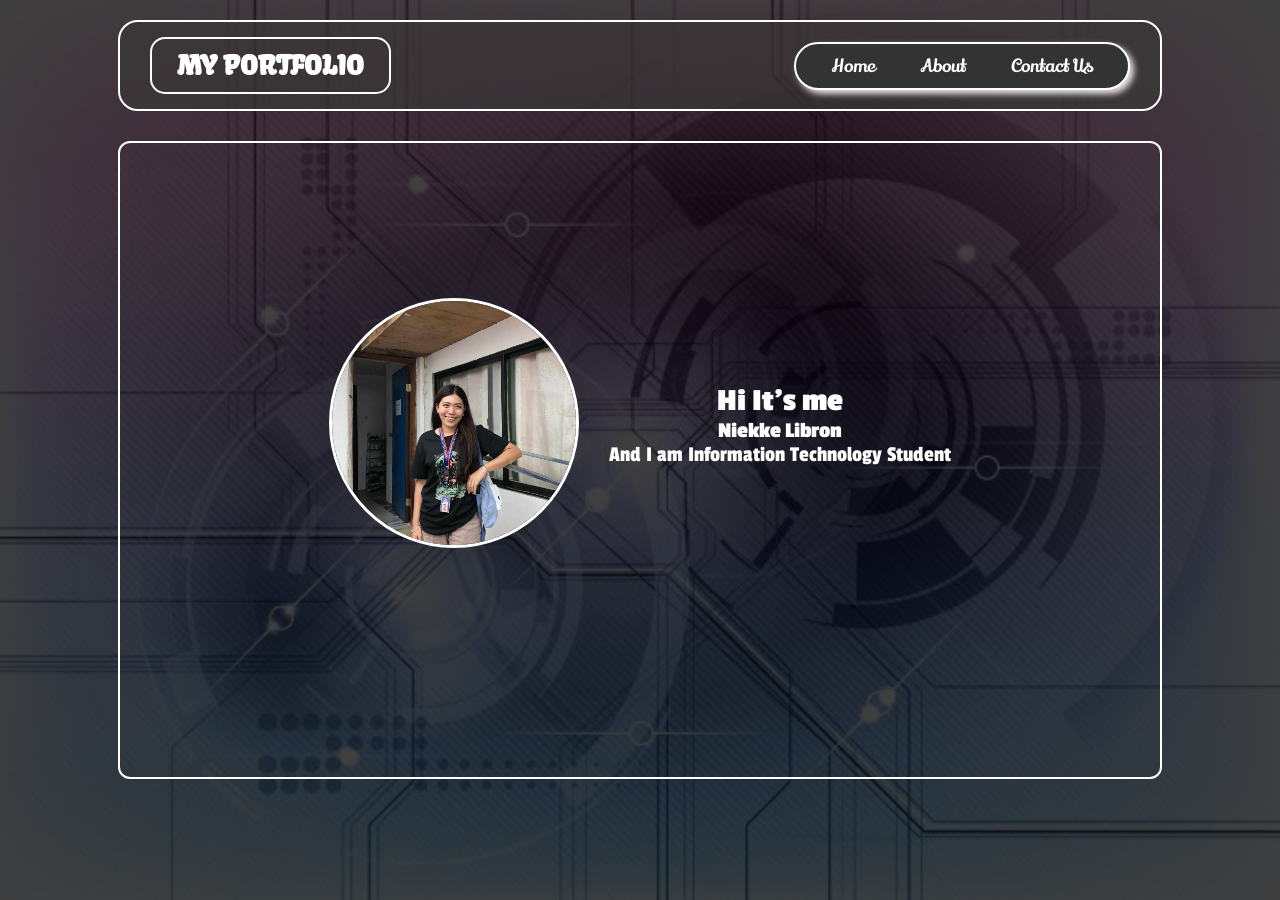
<file: index.html>
<!DOCTYPE html>
<html lang="en">
<head>
  <meta charset="UTF-8">
  <meta name="viewport" content="width=device-width, initial-scale=1.0">
  <title>My Portfolio</title>
  <link rel="stylesheet" href="style.css">
</head>
<body>

  <div class="grid-container">
    <header id="logo">
      <div class="portfolio-header">MY PORTFOLIO</div>
      <div class="menu-toggle">&#9776;</div>
      <nav>
        <ul>
          <li><a href="index.html">Home</a></li>
          <li><a href="about.html">About</a></li>
          <li><a href="contact.html">Contact Us</a></li>
        </ul>
      </nav>
    </header>

    <div class="portfolio">
      <div class="profile-photo">
        <img src="niekke.jpg" alt="Profile Photo">
      </div>
      <div class="intro">
        <h2>Hi It’s me</h2>
        <p><strong>Niekke Libron</strong><br>
        And I am Information Technology Student</p>
      </div>
    </div>

  </div>

  <script>
    const toggle = document.querySelector(".menu-toggle");
    const navMenu = document.querySelector("nav ul");

    toggle.addEventListener("click", () => {
      navMenu.classList.toggle("active");
    });
  </script>

</body>
</html>
</file>
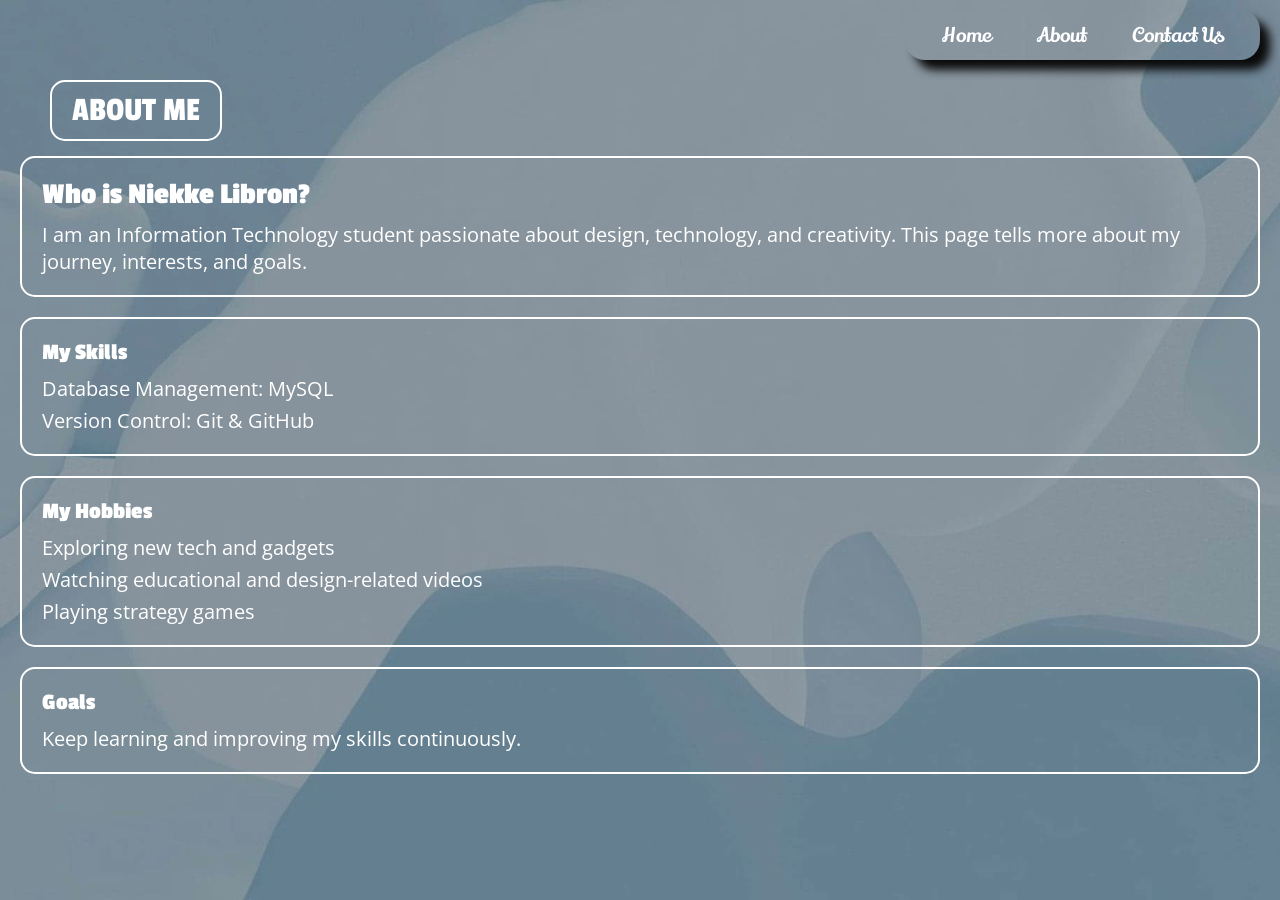
<file: about.html>
<!DOCTYPE html>
<html lang="en">
<head>
  <meta charset="UTF-8">
  <meta name="viewport" content="width=device-width, initial-scale=1.0">
  <title>About Me</title>
  <link rel="stylesheet" href="about.css">
</head>
<body>
<header id="logo">
  <nav>
    <div class="menu-toggle">&#9776;</div> <!-- hamburger -->
    <ul>
      <li><a href="index.html">Home</a></li>
      <li><a href="about.html">About</a></li>
      <li><a href="contact.html">Contact Us</a></li>
    </ul>
  </nav>
</header>

<div class="about-title">ABOUT ME</div>

<section class="about-section">
  <div class="info-box">
    <h2>Who is Niekke Libron?</h2>
    <p>I am an Information Technology student passionate about design, technology, and creativity. This page tells more about my journey, interests, and goals.</p>
  </div>

  <div class="info-box">
    <h3>My Skills</h3>
    <ul>
      <li>Database Management: MySQL</li>
      <li>Version Control: Git & GitHub</li>
    </ul>
  </div>

  <div class="info-box">
    <h3>My Hobbies</h3>
    <ul>
      <li>Exploring new tech and gadgets</li>
      <li>Watching educational and design-related videos</li>
      <li>Playing strategy games</li>
    </ul>
  </div>

  <div class="info-box">
    <h3>Goals</h3>
    <ul>
      <li>Keep learning and improving my skills continuously.</li>
    </ul>
  </div>
</section>

<script>
  const toggle = document.querySelector(".menu-toggle");
  const navMenu = document.querySelector("nav ul");
  toggle.addEventListener("click", () => {
    navMenu.classList.toggle("active");
  });
</script>
</body>
</html>
</file>
<file: style.css>
@import url('https://fonts.googleapis.com/css2?family=Bebas+Neue&family=Open+Sans:wght@400;700&family=Poppins:wght@800&family=Kavoon&family=Passion+One:wght@400;700&family=Lily+Script+One&display=swap');

* {
  margin: 0;
  padding: 0;
  box-sizing: border-box;
}

body {
  font-family: 'Open Sans', sans-serif;
  background: rgba(0, 0, 0, 0.75) url("background.jpg") no-repeat center center/cover;
  background-blend-mode: multiply;
  min-height: 100vh;
  color: white;
}


.grid-container {
  display: grid;
  grid-template-columns: 1fr;
  gap: 20px;
  padding: 20px;
  justify-items: center;
  align-items: start;
  width: 100%;
  max-width: 1200px;
  margin: 0 auto;
}


#logo {
  background: rgba(58, 55, 55, 0.7);
  padding: 15px 30px;
  border-radius: 20px;
  display: flex;
  justify-content: space-between;
  align-items: center;
  width: 90%;
  border: 2px solid white;
  position: relative;
  flex-wrap: wrap;
}

.portfolio-header {
  font-family: 'Kavoon', cursive;
  font-size: 26px;
  color: white;
  padding: 10px 25px;
  border-radius: 15px;
  font-weight: bold;
  border: 2px solid white;
  text-decoration: none;
  transition: 0.2s;
}

.portfolio-header:hover {
  color: #cf32f3;
  background: rgba(255,255,255,0.1);
  box-shadow: 0 0 10px #fff;
}

nav ul {
  list-style: none;
  display: flex;
  gap: 15px;
  background: #343333;
  padding: 10px 20px;
  border-radius: 30px;
  border: 2px solid white;
  box-shadow: 4px 4px 6px rgb(231, 228, 228);
  flex-wrap: wrap;
  justify-content: center;
}

nav ul li a {
  text-decoration: none;
  font-family: 'Lily Script One', cursive;
  font-size: 18px;
  color: white;
  padding: 8px 15px;
  border-radius: 10px;
  transition: 0.3s;
}

nav ul li a:hover {
  color: #cf32f3;
  background: rgba(237, 230, 230, 0.18);
}


.menu-toggle {
  display: none;
  font-size: 28px;
  cursor: pointer;
  color: white;
  z-index: 1000;
}

.portfolio {
  display: flex;
  align-items: center;
  justify-content: center;
  flex-wrap: wrap;
  gap: 30px;
  width: 90%;
  min-height: 70.9vh; 
  margin: 10px auto;
  border: 2px solid rgb(255, 255, 255);
  padding: 80px 80px 150px; 
  border-radius: 12px;
  text-align: center;
}

.profile-photo img {
  width: 250px;
  height: 250px;
  border-radius: 50%;
  border: 3px solid white;
  object-fit: cover;
}

.intro h2 {
  font-family: 'Passion One', sans-serif;
  font-size: 32px;
}

.intro p {
  font-family: 'Passion One', sans-serif;
  font-size: 22px;
}


.full-grid {
  grid-column: 1 / -1;
  background: rgba(58, 55, 55, 0.8);
  padding: 80px 60px;
  border-radius: 0;
  width: 100vw;
  margin-left: calc(-50vw + 50%);
  border-top: 2px solid white;
  border-bottom: 2px solid white;
  text-align: center;
}

.full-grid h2 {
  font-family: 'Passion One', sans-serif;
  font-size: 32px;
  margin-bottom: 15px;
}

.full-grid p {
  font-size: 18px;
  line-height: 1.6;
  max-width: 900px;
  margin: 0 auto;
}

@media (max-width: 992px) {
  .grid-container {
    gap: 15px;
    padding: 15px;
  }

  .portfolio {
    padding: 60px;
  }

  .portfolio-header {
    font-size: 24px;
  }

  nav ul li a {
    font-size: 16px;
  }

  .full-grid {
    padding: 60px 30px;
  }
}

@media (max-width: 768px) {
  .menu-toggle {
    display: block;
    position: absolute;
    right: 25px;
    top: 20px;
  }

  nav ul {
    display: none;
    flex-direction: column;
    gap: 15px;
    background: rgba(0, 0, 0, 0.9);
    position: absolute;
    top: 70px;
    right: 30px;
    padding: 20px;
    border-radius: 10px;
    border: 2px solid white;
  }

  nav ul.active {
    display: flex;
  }

  .portfolio {
    flex-direction: column;
    padding: 60px 40px 100px;
  }

  .profile-photo img {
    width: 280px;
    height: 280px;
  }

  .full-grid {
    width: 100vw;
    padding: 50px 20px;
    margin-left: calc(-50vw + 50%);
  }
}

@media (max-width: 480px) {
  .grid-container {
    gap: 10px;
    padding: 10px;
  }

  .profile-photo img {
    width: 250px;
    height: 250px;
  }

  .intro h2 {
    font-size: 24px;
  }

  .intro p {
    font-size: 18px;
  }

  nav ul li a {
    font-size: 14px;
  }

  .full-grid h2 {
    font-size: 26px;
  }

  .full-grid p {
    font-size: 16px;
  }
}
</file>
<file: about.css>
@import url('https://fonts.googleapis.com/css2?family=Bebas+Neue&family=Open+Sans:wght@400;700&family=Poppins:wght@800&family=Kavoon&family=Passion+One:wght@400;700&family=Lily+Script+One&display=swap');

* {
  margin: 0;
  padding: 0;
  box-sizing: border-box;
}

body {
  font-family: 'Open Sans', sans-serif;
  background: rgba(0, 0, 0, 0.336) url("09999.jpg") no-repeat center center/cover;
  background-blend-mode: multiply;
  min-height: 100vh;
  color: white;
  font-size: 20px;
  padding: 10px 20px;
  border-radius: 15px;
}


@media (min-width: 769px) {
  nav {
    justify-content: flex-end !important;
  }
  nav ul {
    margin-left: auto !important;
  }
}

nav {
  display: flex;
  align-items: center;
  justify-content: space-between;
  position: relative;
}

nav ul {
  list-style: none;
  display: flex;
  background: #34333300;
  gap: 15px;
  padding: 10px 20px;
  border-radius: 20px;
  border: 1px solid rgba(255, 255, 255, 0);
  box-shadow: 10px 10px 10px rgb(11, 11, 11);
}

nav ul li a {
  text-decoration: none;
  color: white;
  font-family: 'Lily Script One', cursive;
  padding: 8px 15px;
  border-radius: 10px;
}

nav ul li a:hover {
  background: rgba(255,255,255,0.1);
  color: #cf32f3;
}

.menu-toggle { 
  display: none; 
  font-size: 28px; 
  cursor: pointer; 
  margin-left: auto;
}


.about-title {
  font-family: 'Passion One', sans-serif;
  font-size: 34px;
  text-align: left;
  color: white;
  margin: 20px 0 15px 30px;
  padding: 10px 20px;
  border: 2px solid white;
  border-radius: 15px;
  width: fit-content;
  background: rgba(0, 0, 0, 0);
}


.about-section {
  margin-top: 10px;
  display: flex;
  flex-direction: column;
  gap: 20px;
}


.info-box {
  background: rgba(0, 0, 0, 0);
  border: 2px solid white;
  border-radius: 15px;
  padding: 20px;
}

.info-box h2,
.info-box h3 {
  font-family: 'Passion One', sans-serif;
  margin-bottom: 10px;
  color: #fff;
}

.info-box p,
.info-box ul,
.info-box li {
  font-family: 'Open Sans', sans-serif;
  color: #fff;
  margin-top: 5px;
}


.info-box ul {
  list-style: none;
  padding-left: 0;
}


@media(max-width:768px){
  nav ul { 
    display: none; 
    flex-direction: column; 
    width: 100%;
    position: absolute;
    top: 100%;
    left: 0;
    background: #34333382;
    padding: 10px 0;
    margin: 0;
    border-radius: 0 0 15px 15px;
    z-index: 1000;
    border-radius: 20px;
    border: 1px solid rgba(255, 255, 255, 0);
    box-shadow: 10px 10px 10px rgb(234, 229, 229);
  }

  nav ul.active { 
    display: flex; 
  }

  nav ul li {
    text-align: center;
    margin: 10px 0;
  }

  .menu-toggle { 
    display: block; 
  }

  .about-title {
    margin: 20px auto;
    text-align: center;
  }

  .info-box {
    padding: 15px;
  }
}
</file>
